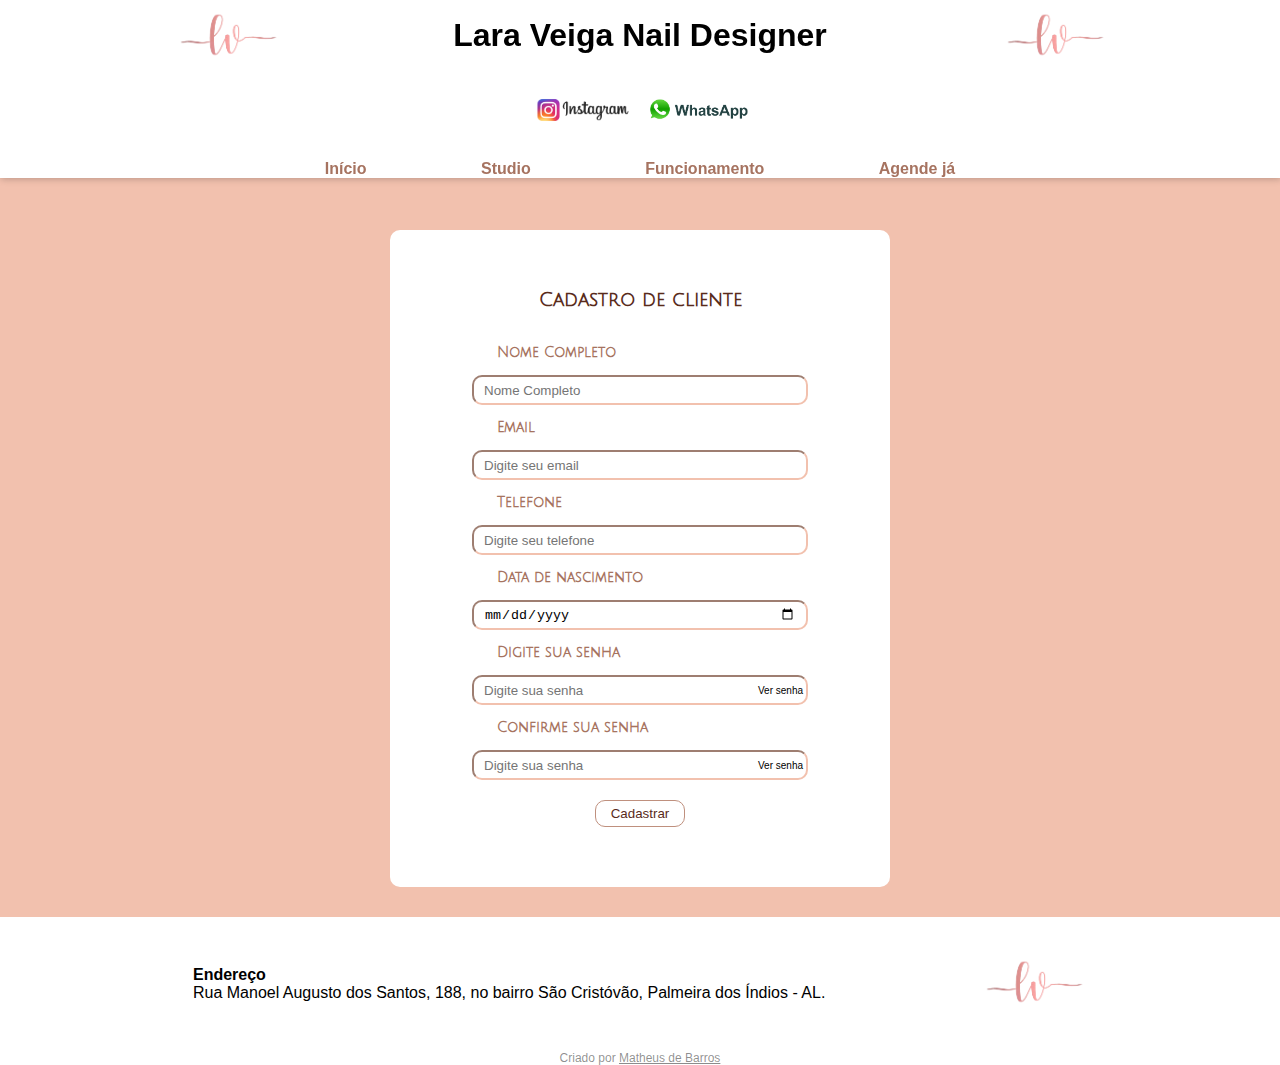
<file: cadastro/cadastro.html>
<!DOCTYPE html>
<html lang="pt-br">
<head>
    <meta charset="UTF-8">
    <meta name="viewport" content="width=device-width, initial-scale=1.0">
    <link rel="shortcut icon" href="imagens/favicon.ico" type="image/x-icon">
    <title>Lara Beatiful</title>
    <link rel="stylesheet" href="estilo/style.css">
    <script src="cadastro.js"></script>
</head>

<body>
 
    <header id="menu"> 
        <div class="cabeçalho">

            <div id="logolara">

                <img id="logolaradiv" src="imagens/laraveiga.png" alt="logolara">

                <h1 id="laravtitulo1">Lara Veiga Nail Designer</h1>

                <img id="logolaradiv" src="imagens/laraveiga.png" alt="logolara">             

            </div>
            
            <div class="logo-contato">

                <a href="https://www.instagram.com/laraveiga_designer/" target="_blank"><img id="instagram-logo" src="imagens/instagram.png" alt="instagam"></a>

                <a href="https://api.whatsapp.com/send/?phone=5582981475147&text&type=phone_number&app_absent=0" target="_blank"><img id="logowhatsapp" src="imagens/whatsapp.png" alt="whatsapp">
                </a>

            </div>

        </div>

        <nav id="menunav">
            <a class="itens-menu" href="../home/index.html">Início</a>
            <a class="itens-menu" href="../studio/studio.html">Studio</a>
            <a class="itens-menu" href="../funcionamento/funcio.html">Funcionamento</a>
            <a class="itens-menu" href="../login/login.html">Agende já</a>
        </nav>

    </header>

    <main class="menu">
            <div>
                <h3>Cadastro de cliente</h3>
                <div>
                    <h4>Nome Completo</h4>
                    <input type="text" placeholder="Nome Completo">
                </div>
                <div>
                    <h4>Email</h4>
                    <input type="email" name="email" id="email" placeholder="Digite seu email">
                </div>
                <div>
                    <h4>Telefone</h4>
                    <input type="email" name="telefone" onkeyup="formatartelefone(this)" id="telefone" maxlength="11" placeholder="Digite seu telefone">
                </div>
                <div>
                    <h4>Data de nascimento</h4>
                    <input type="date" name="Data" id="data" placeholder="Digite a data de seu aniversário">
                </div>
                <div>
                    <h4>Digite sua senha</h4>
                    <input type="password" placeholder="Digite sua senha" id="senha">
                    <button onclick="showsenha()" class="checkbox"  > Ver senha</button>
                </div>
                <div>
                    <h4>Confirme sua senha</h4>
                    <input type="password" placeholder="Digite sua senha" id="confirmar-senha">
                    <button onclick="confirmacao()" class="checkbox"> Ver senha</button>
                </div>
                <div>
                    <a href="#"><button type="submit" name='submit'class="botoes">Cadastrar</button></a>
                </div>
            </div>
        </form>

    </main>

    <footer>
        <div id="rodapealto">
            <div class="nail-titulo">
                <p id="negrito">Endereço</p>
                <p>Rua Manoel Augusto dos Santos, 188, no bairro São Cristóvão, Palmeira dos Índios - AL.</p>
            </div>
    
            <div>
                <img id="logolaradiv" src="imagens/laraveiga.png" alt="logolara">
            </div>
        </div>
    </footer>
    
    <footer>
        <div class="rodape">
            <p>Criado por <a class="link-github" href="https://github.com/barrosmatheusc" target="_blank">Matheus de Barros</a></p>
        </div>
    </footer>

</body>
</html>
</file>
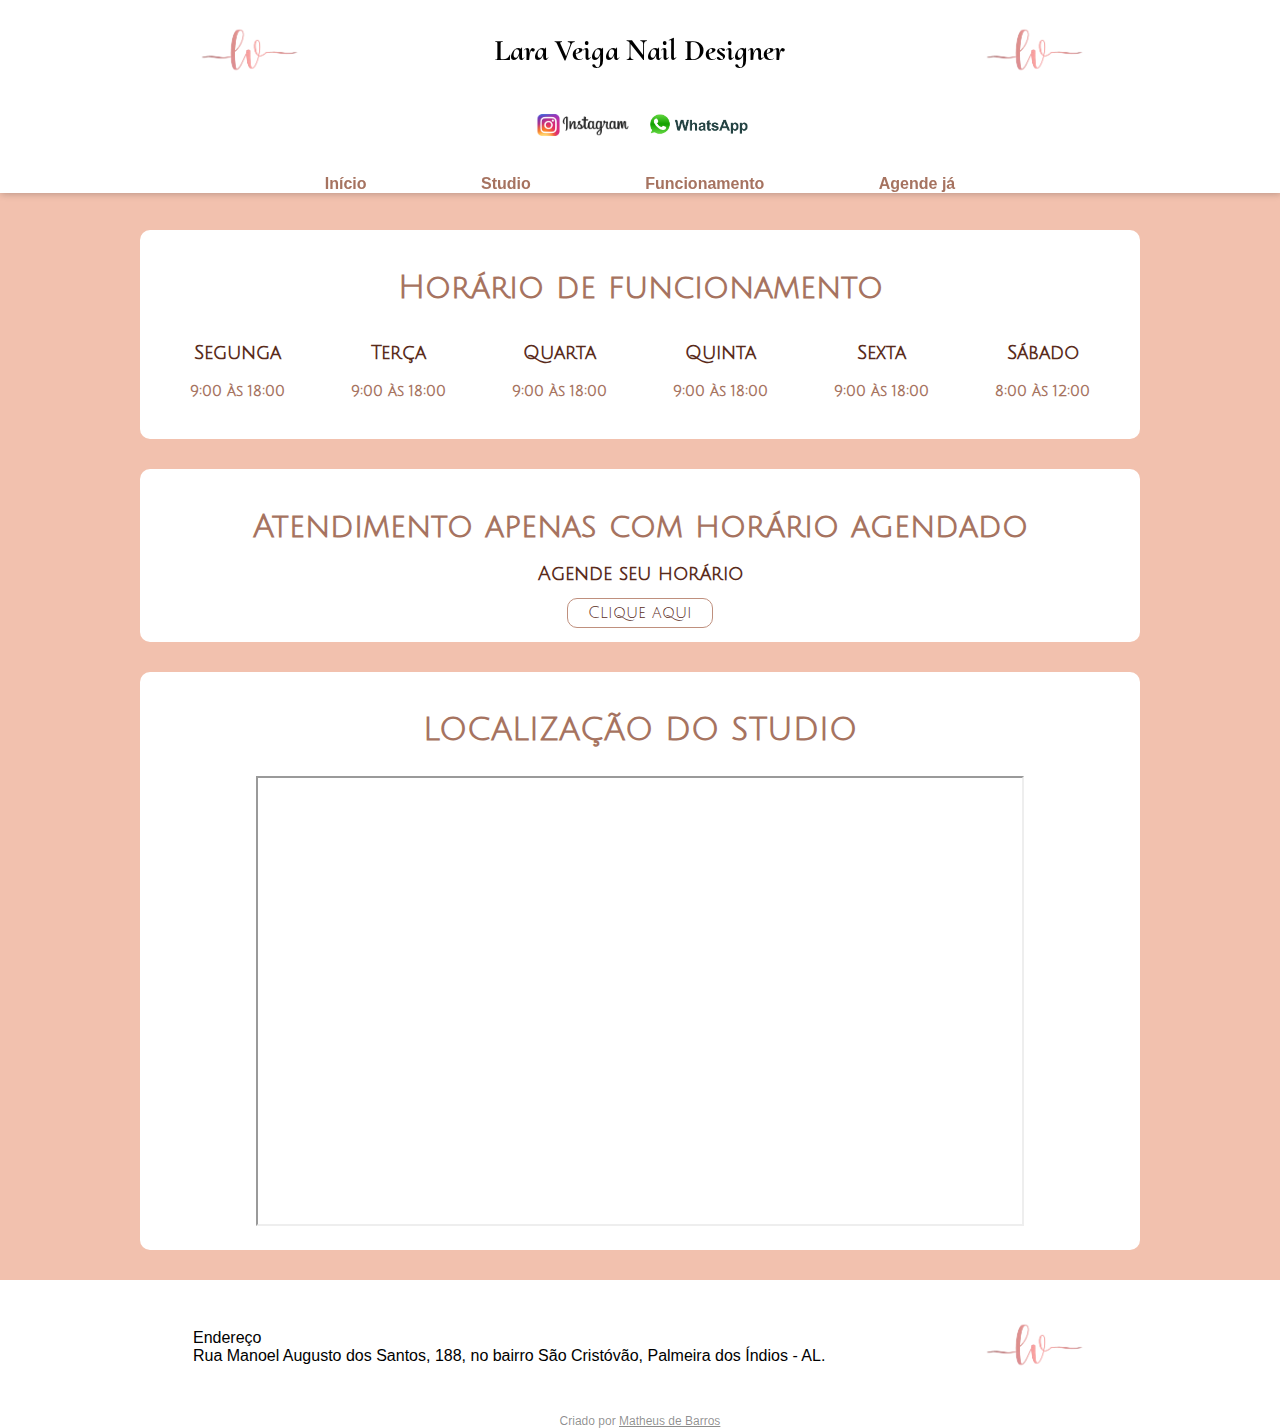
<file: funcionamento/funcio.html>
<!DOCTYPE html>
<html lang="pt-br">
<head>
    <meta charset="UTF-8">
    <meta name="viewport" content="width=device-width, initial-scale=1.0">
    <link rel="shortcut icon" href="imagens/favicon.ico" type="image/x-icon">
    <title>Lara Beatiful</title>
    <link rel="stylesheet" href="estilo/style.css">
</head>

<body>
 
    <header id="menu"> 
        <div class="cabeçalho">

            <div id="logolara">

                <img id="logolaradiv" src="imagens/laraveiga.png" alt="logolara">

                <h1 id="laravtitulo1">Lara Veiga Nail Designer</h1>

                <img id="logolaradiv" src="imagens/laraveiga.png" alt="logolara">             

            </div>
            
            <div class="logo-contato">

                <a href="https://www.instagram.com/laraveiga_designer/" target="_blank"><img id="instagram-logo" src="imagens/instagram.png" alt="instagam"></a>

                <a href="https://api.whatsapp.com/send/?phone=5582981475147&text&type=phone_number&app_absent=0" target="_blank"><img id="logowhatsapp" src="imagens/whatsapp.png" alt="whatsapp">
                </a>

            </div>

        </div>

        <nav id="menunav">
            <a class="itens-menu" href="../home/index.html">Início</a>
            <a class="itens-menu" href="../studio/studio.html">Studio</a>
            <a class="itens-menu" href="../funcionamento/funcio.html">Funcionamento</a>
            <a class="itens-menu" href="../login/login.html">Agende já</a>
        </nav>

    </header>

    <main id="horarios" class="mains">
        <h1>Horário de funcionamento</h1>
        <br>
        <div id="dias-semana">
            <h3>Segunga
                <p>9:00 às 18:00</p>
            </h3>
            <h3>Terça
                <p>9:00 às 18:00</p>
            </h3>
            <h3>Quarta
                <p>9:00 às 18:00</p>
            </h3>
            <h3>Quinta
                <p>9:00 às 18:00</p>
            </h3>
            <h3>Sexta
                <p>9:00 às 18:00</p>
            </h3>
            <h3>Sábado
                <p>8:00 às 12:00</p>
            </h3>
        </div>

    </main>

    <main class="menus">
        <div id="atendimento-func">
            <h1>Atendimento apenas com horário agendado</h1>
            <h3>Agende seu horário</h3>
            <a href="../login/login.html">Clique aqui</a>
        </div>

    </main>

    <main class="menus">
        <div id="mapa">
            <h1>LOCALIZAÇÃO DO STUDIO</h1>
            <iframe id="mapalink" src="https://www.google.com/maps/embed?pb=!1m14!1m8!1m3!1d1968.0323219034788!2d-36.6340547!3d-9.4157292!3m2!1i1024!2i768!4f13.1!3m3!1m2!1s0x7065fbc54bbd009%3A0x6124c28131f0b6a9!2sR.%20Manoel%20Augusto%20dos%20Santos%2C%20155%20-%20S%C3%A3o%20Crist%C3%B3v%C3%A3o%2C%20Palmeira%20dos%20%C3%8Dndios%20-%20AL%2C%2057601-160!5e0!3m2!1spt-BR!2sbr!4v1718822510567!5m2!1spt-BR!2sbr" width="600" height="450" allowfullscreen="" loading="lazy" referrerpolicy="no-referrer-when-downgrade"></iframe>
        </div>
    </main>

    <footer>
        <div id="rodapealto">
            <div class="nail-titulo">
                <p id="negrito">Endereço</p>
                <p>Rua Manoel Augusto dos Santos, 188, no bairro São Cristóvão, Palmeira dos Índios - AL.</p>
            </div>
    
            <div>
                <img id="logolaradiv" src="imagens/laraveiga.png" alt="logolara">
            </div>
        </div>
    </footer>
    
    <footer>
        <div class="rodape">
            <p>Criado por <a class="link-github" href="https://github.com/barrosmatheusc" target="_blank">Matheus de Barros</a></p>
        </div>
    </footer>

</body>

</html>
</file>
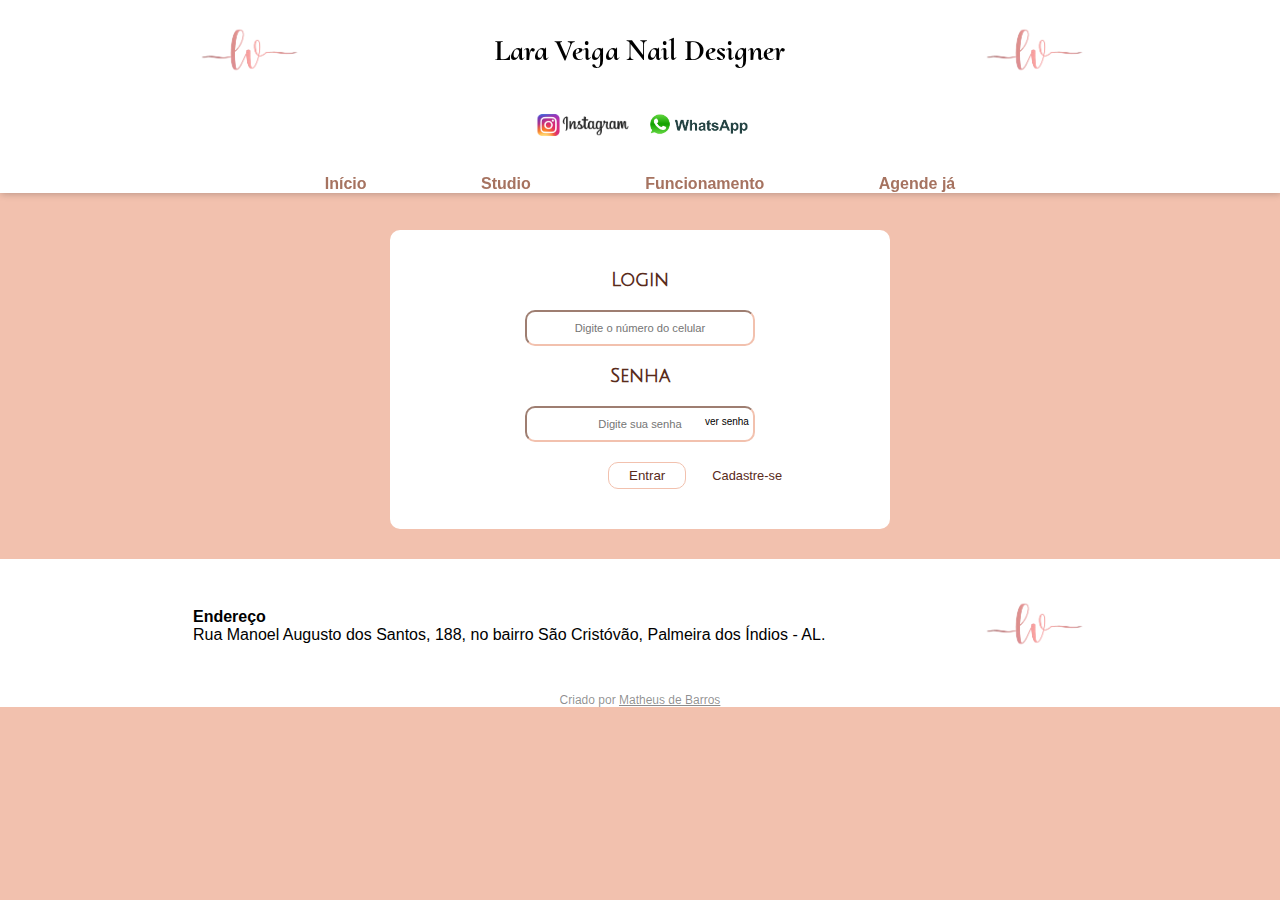
<file: login/login.html>
<!DOCTYPE html>
<html lang="pt-br">
<head>
    <meta charset="UTF-8">
    <meta name="viewport" content="width=device-width, initial-scale=1.0">
    <link rel="shortcut icon" href="imagens/favicon.ico" type="image/x-icon">
    <title>Lara Beatiful</title>
    <link rel="stylesheet" href="estilo/style.css">
    <script src="login.js"></script>
</head>

<body>
 
    <header id="menu"> 
        <div class="cabeçalho">

            <div id="logolara">

                <img id="logolaradiv" src="imagens/laraveiga.png" alt="logolara">

                <h1 id="laravtitulo1">Lara Veiga Nail Designer</h1>

                <img id="logolaradiv" src="imagens/laraveiga.png" alt="logolara">             

            </div>
            
            <div class="logo-contato">

                <a href="https://www.instagram.com/laraveiga_designer/" target="_blank"><img id="instagram-logo" src="imagens/instagram.png" alt="instagam"></a>

                <a href="https://api.whatsapp.com/send/?phone=5582981475147&text&type=phone_number&app_absent=0" target="_blank"><img id="logowhatsapp" src="imagens/whatsapp.png" alt="whatsapp">
                </a>

            </div>

        </div>

        <nav id="menunav">
            <a class="itens-menu" href="../home/index.html">Início</a>
            <a class="itens-menu" href="../studio/studio.html">Studio</a>
            <a class="itens-menu" href="../funcionamento/funcio.html">Funcionamento</a>
            <a class="itens-menu" href="../login/login.html">Agende já</a>
        </nav>

    </header>

    <main class="menu">
            <div>
                <h3>Login</h3>
                <input type="text" placeholder="Digite o número do celular" onkeyup="formatartelefone(this)" name="login" maxlength="11" id="login">
                <h3>Senha</h3>
                    <input type="password" name="senha" placeholder="Digite sua senha" id="password">
                    <button onclick="checkbox()" class="checkbox">ver senha</button>
                    <br>
                    <input type="submit" value="Entrar" onclick="login(); return false" class="botoes">
                    <a href="../cadastro/cadastro.html"><label class="mostrarsenha" for="text">Cadastre-se</label></a>
            </div>
        </form>
    </main>

    <footer>
        <div id="rodapealto">
            <div class="nail-titulo">
                <p id="negrito">Endereço</p>
                <p>Rua Manoel Augusto dos Santos, 188, no bairro São Cristóvão, Palmeira dos Índios - AL.</p>
            </div>
    
            <div>
                <img id="logolaradiv" src="imagens/laraveiga.png" alt="logolara">
            </div>
        </div>
    </footer>
    
    <footer>
        <div class="rodape">
            <p>Criado por <a class="link-github" href="https://github.com/barrosmatheusc" target="_blank">Matheus de Barros</a></p>
        </div>
    </footer>

</body>
</html>
</file>
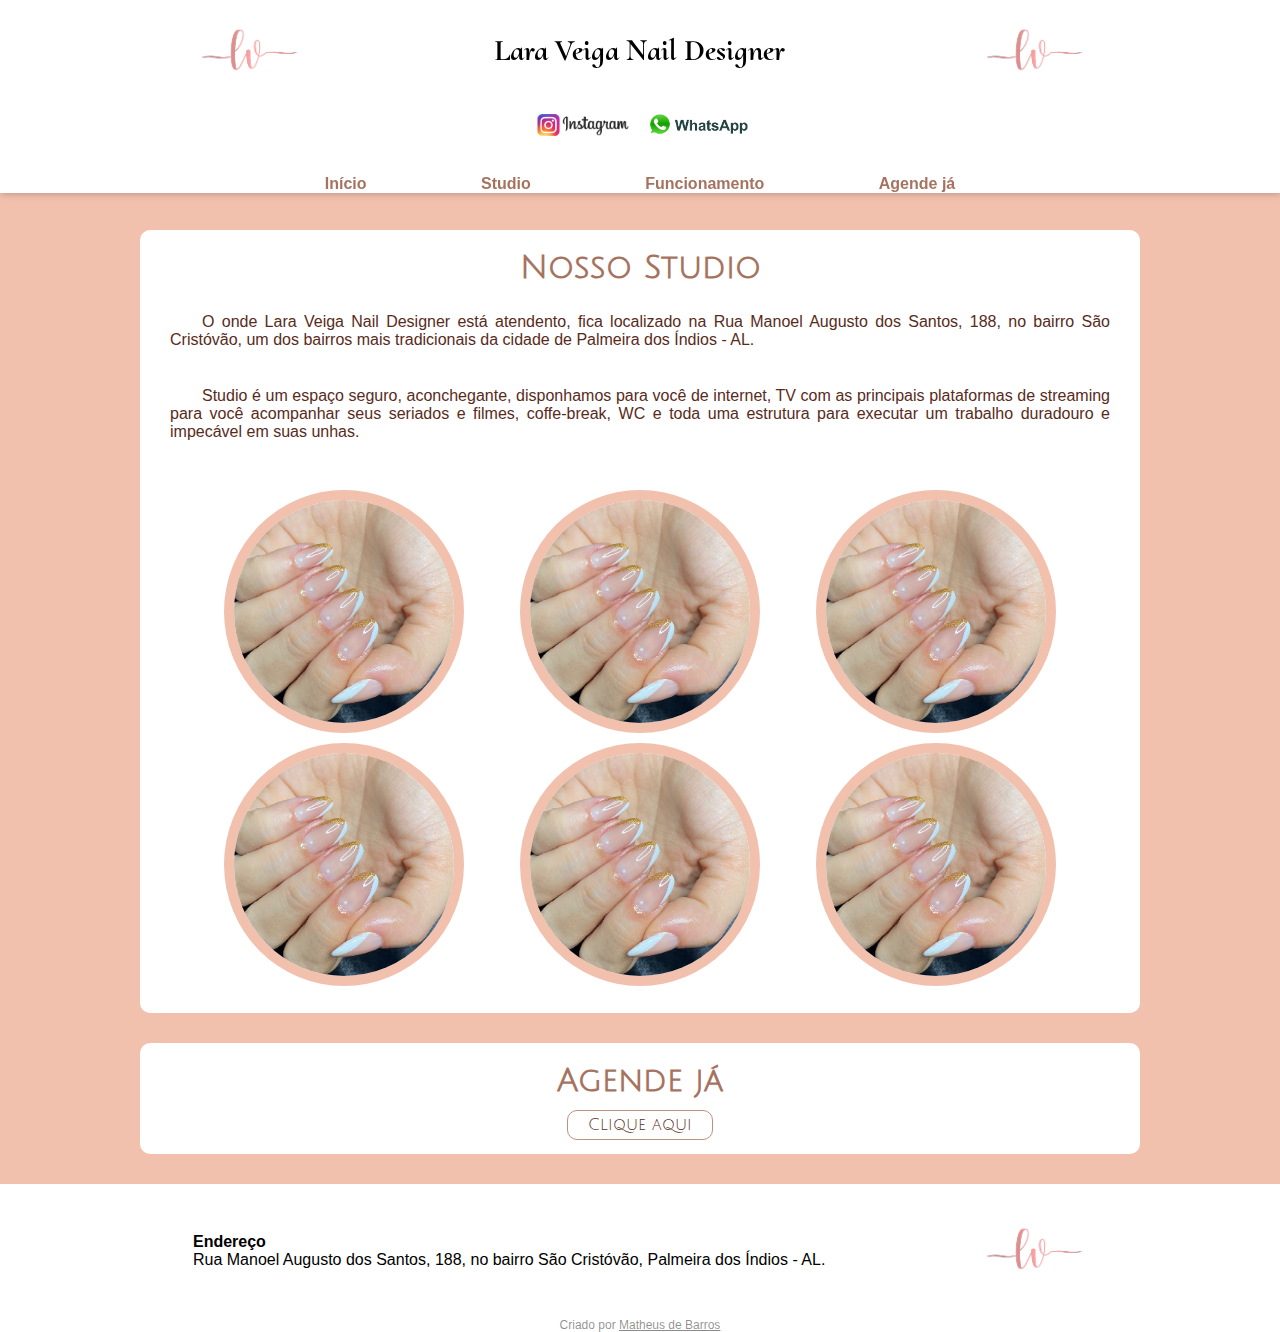
<file: studio/studio.html>
<!DOCTYPE html>
<html lang="pt-br">
<head>
    <meta charset="UTF-8">
    <meta name="viewport" content="width=device-width, initial-scale=1.0">
    <link rel="shortcut icon" href="imagens/favicon.ico" type="image/x-icon">
    <title>Lara Beatiful</title>
    <link rel="stylesheet" href="estilo/style.css">
</head>

<body>
 
    <header id="menu"> 
        <div class="cabeçalho">

            <div id="logolara">

                <img id="logolaradiv" src="imagens/laraveiga.png" alt="logolara">

                <h1 id="laravtitulo1">Lara Veiga Nail Designer</h1>

                <img id="logolaradiv" src="imagens/laraveiga.png" alt="logolara">             

            </div>
            
            <div class="logo-contato">

                <a href="https://www.instagram.com/laraveiga_designer/" target="_blank"><img id="instagram-logo" src="imagens/instagram.png" alt="instagam"></a>

                <a href="https://api.whatsapp.com/send/?phone=5582981475147&text&type=phone_number&app_absent=0" target="_blank"><img id="logowhatsapp" src="imagens/whatsapp.png" alt="whatsapp">
                </a>

            </div>

        </div>

        <nav id="menunav">
            <a class="itens-menu" href="../home/index.html">Início</a>
            <a class="itens-menu" href="../studio/studio.html">Studio</a>
            <a class="itens-menu" href="../funcionamento/funcio.html">Funcionamento</a>
            <a class="itens-menu" href="../login/login.html">Agende já</a>
        </nav>

    </header>

    <main class="mains">
        <h1>Nosso Studio</h1>
        <br>
        <p>O onde Lara Veiga Nail Designer está atendento, fica localizado na Rua Manoel Augusto dos Santos, 188, no bairro São Cristóvão, um dos bairros mais tradicionais da cidade de Palmeira dos Índios - AL.</p>
        <br>
        <p>Studio é um espaço seguro, aconchegante, disponhamos para você de internet, TV com as principais plataformas de streaming para você acompanhar seus seriados e filmes, coffe-break, WC e toda uma estrutura para executar um trabalho duradouro e impecável em suas unhas.</p>
        <br>
        <br>

        <div class="photostudio">
            <img src="../studio/imagens/Captura de tela 2024-06-12 092009.png" alt="photostudio1">
            <img src="../studio/imagens/Captura de tela 2024-06-12 092009.png" alt="photostudio2">
            <img src="../studio/imagens/Captura de tela 2024-06-12 092009.png" alt="photostudio3">
        </div>

        <div class="photostudio">
            <img src="../studio/imagens/Captura de tela 2024-06-12 092009.png" alt="photostudio4">
            <img src="../studio/imagens/Captura de tela 2024-06-12 092009.png" alt="photostudio5">
            <img src="../studio/imagens/Captura de tela 2024-06-12 092009.png" alt="photostudio6">
        </div>
        
    </main>

    
    <main id="agendamento" class="mains">

        <div>
            <h1 class="titulo-h1" >Agende já</h1>
        </div>
        
        <br>
        <div id="divbotao">
            <a class="botoes" href="../login/login.html">Clique aqui</a>
        </div>

    </main>


    <footer>
        <div id="rodapealto">
            <div class="nail-titulo">
                <p id="negrito">Endereço</p>
                <p>Rua Manoel Augusto dos Santos, 188, no bairro São Cristóvão, Palmeira dos Índios - AL.</p>
            </div>
    
            <div>
                <img id="logolaradiv" src="imagens/laraveiga.png" alt="logolara">
            </div>
        </div>
    </footer>
    
    <footer>
        <div class="rodape">
            <p>Criado por <a class="link-github" href="https://github.com/barrosmatheusc" target="_blank">Matheus de Barros</a></p>
        </div>
    </footer>

</body>

</html>
</file>
<file: cadastro/estilo/style.css>
@charset "UTF-8";

@import url('https://fonts.googleapis.com/css2?family=Cormorant+Upright:wght@300&display=swap');

@import url('https://fonts.googleapis.com/css2?family=Julius+Sans+One&display=swap');

/* VARIÁVEIS PARA CORES */
:root {
    --cor1: #592B1B;
    --cor2: #A67360;
    --cor3: #BF907E;
    --cor4: #F2C1AE;
    --cor5: #000101;

    --fonte-padrao: 'Segoe UI', Tahoma, Geneva, Verdana, sans-serif;
    --fonte-titulo: "Julius Sans One", sans-serif;
    --fonte-destaque: "Cormorant Upright", serif;
}

*{
    margin: 0;
    padding: 0;
    box-sizing: border-box;
}
/* CORPO */
body {
    width: 100%;
    margin: 0px;
    background-color: var(--cor4);
    padding: 0px;
    align-items: center;
    font-family: 'Segoe UI', Tahoma, Geneva, Verdana, sans-serif;

    /* MENU */
}

header{
    width: 100%;
    background-color: white;
}

#menu {
    position: fixed;
    top: 0;
    left: 0;
    z-index: 1000;
    box-shadow: 1px 1px 7px #0001013a;
    
}

.logo-contato {
    height: 60px;
    display: flex;
    justify-content: center;
    margin: 10px 0 20px 0;
}

header .logo-contato {
    width: 100%;
}

#instagram-logo {
    max-height: 60px; /* Redimensiona os ícones para dispositivos móveis */
}

#logowhatsapp {
    margin-top: 10px;
    max-height: 40px;
}

/* LOGO */
#logolara {
    height: 70PX;
    display: flex;
    align-content: center;
    justify-content: space-evenly;
    align-items: center;
}

#logolaradiv {
    height: 50px;
    left: auto;
}

/* titulo lara veiga nail designer */
#laravtitulo1 {
    max-width: 100%;
    font-size: 2em; /* Reduz o tamanho do título para dispositivos móveis */
    padding: 10px 0;
}

/* NAVEGAÇÃO MENU */

#menunav {
    text-align: center;
    max-width: 100%;
}

#menunav a {
    width: 100px;
    padding: 2px 15px 2px 15px;
    font-weight: bold;
    color: var(--cor2);
    border-radius: 5px;
    margin: 0 40px 0 40px;
    transition-duration: 0.3s;
}

#menunav a:hover {
    background-color: var(--cor2);
    color: white;
}

/* CADA INTEM DO MENU */
.itens-menu {
    padding: 0px 0px 0px 0px;
    text-decoration: none;
    color: black;
}

/* toda partde de cima (nome e logo) */
.menu {
    background-color: white;
    font-family: var(--fonte-titulo);
    color: var(--cor2);
    text-align: center;
    border-radius: 10px;
    height: auto;
    max-width: 500px;
    min-width: 400px;
    margin: 230px auto 30px auto;
    padding: 40px
}
.menu input {
    border-color: var(--cor4);
}

.menu h3 {
    padding: 20px;
    color: var(--cor1);
}

.menu h4 {
    font-size: 0.9em;
    text-align: left;
    padding-left: 52px;
    margin: 15px;
}

.menu input {
    width: 80%;
    height: 30px;
    border-radius: 10px;
    padding: 10px;
}

.checkbox {
    display: inline-flex;
    border: transparent;
    background-color: transparent;
    font-size: 10px;
    position: absolute;
    margin-top: 10px;
    margin-left: -50px;
}

.checkbox:active {
    color: red;
}

.botoes {
    margin: 20px;
    padding: 5px 15px;
    color: var(--cor1);
    text-decoration: none;
    border: solid 1px var(--cor3);
    border-radius: 10px;
    background-color:  transparent;
}

.botoes:hover {
    color: white;
    background-color: var(--cor4);
}

#rodapealto {
    background-color: white;
    display: flex;
    width: auto;
    min-height: 130px;
    align-items: center;
    justify-content: space-evenly;
    margin: 30px 0 0 0;
    padding: 40px;
    bottom: 0; 
}

#negrito {
    font-weight: bold;
}

#logowhatsapp-rodape {
    display: flex;
    height: 40px;
    margin-top: 10px;
}

.rodape {
    background-color: white;
    color: #00010173;
    font-size: 12px;
    text-align: center;
}

.link-github {
    color: #00010173;
}

.link-github:hover {
    color: #000000;
}

@media (max-width: 450px) {

    #menunav a {
        width: 100px;
        padding: 2px 10px;
        border-radius: 5px;
        margin: 0 auto 0 auto;
        transition-duration: 0.3s;
    }
    
    #menunav a:hover {
        background-color: var(--cor2);
        color: white;
    }
    
    /* CADA INTEM DO MENU */
    .itens-menu {
        font-size: 0.8em;
        padding: 0px 0px 0px 0px;
        margin: auto 10px;
        text-decoration: none;
        color: black;
    }

    #instagram-logo {
        max-height: 40px; /* Redimensiona os ícones para dispositivos móveis */
    }
    
    #logowhatsapp {
        margin-top: 5px;
        max-height: 30px;
    }
}
</file>
<file: funcionamento/estilo/style.css>
@charset "UTF-8";

@import url('https://fonts.googleapis.com/css2?family=Cormorant+Upright:wght@300&display=swap');

@import url('https://fonts.googleapis.com/css2?family=Julius+Sans+One&display=swap');

/* VARIÁVEIS PARA CORES */
:root {
    --cor1: #592B1B;
    --cor2: #A67360;
    --cor3: #BF907E;
    --cor4: #F2C1AE;
    --cor5: #000101;

    --fonte-padrao: 'Segoe UI', Tahoma, Geneva, Verdana, sans-serif;
    --fonte-titulo: "Julius Sans One", sans-serif;
    --fonte-destaque: "Cormorant Upright", serif;
}

*{
    margin: 0;
    padding: 0;
    box-sizing: border-box;
}
/* CORPO */
body {
    width: 100%;
    margin: 0px;
    background-color: var(--cor4);
    padding: 0px;
    align-items: center;
    font-family: 'Segoe UI', Tahoma, Geneva, Verdana, sans-serif;

    /* MENU */
}

header{
    width: 100%;
    background-color: white;
}

#menu {
    position: fixed;
    top: 0;
    left: 0;
    z-index: 1000;
    box-shadow: 1px 1px 7px #0001013a;
    
}

.logo-contato {
    height: 60px;
    display: flex;
    justify-content: center;
    margin: 10px 0 20px 0;
}

header .logo-contato {
    width: 100%;
}

#instagram-logo {
    max-height: 60px; /* Redimensiona os ícones para dispositivos móveis */
}

#logowhatsapp {
    margin-top: 10px;
    max-height: 40px;
}

/* LOGO */
#logolara {
    height: 70PX;
    display: flex;
    align-content: center;
    justify-content: space-evenly;
    align-items: center;
}

#logolaradiv {
    height: 50px;
    left: auto;
}

/* titulo lara veiga nail designer */
#laravtitulo1 {
    max-width: 100%;
    font-size: 2em; /* Reduz o tamanho do título para dispositivos móveis */
    padding: 10px 0;
}

/* NAVEGAÇÃO MENU */

#menunav {
    text-align: center;
    max-width: 100%;
}

#menunav a {
    width: 100px;
    padding: 2px 15px 2px 15px;
    font-weight: bold;
    color: var(--cor2);
    border-radius: 5px;
    margin: 0 40px 0 40px;
    transition-duration: 0.3s;
}

#menunav a:hover {
    background-color: var(--cor2);
    color: white;
}

/* CADA INTEM DO MENU */
.itens-menu {
    padding: 0px 0px 0px 0px;
    text-decoration: none;
    color: black;
}

/* toda partde de cima (nome e logo) */
.cabeçalho {
    width: 100%;
    text-align: center;
    padding: 15px 0 0 0;
    align-content: center;
    font-family: "Cormorant Upright", serif;
    font-weight: 300;
    font-style: normal;
    font-size: 15px;
    margin: 0px 0px 0px 0px;
}

.mains {
    background-color: white;
    font-family: var(--fonte-titulo);
    color: var(--cor2);
    text-align: center;
    border-radius: 10px;
    height: auto;
    max-width: 1000px;
    min-width: 400px;
    margin: 230px auto 30px auto;
    padding: 20px
}

.menus {
    background-color: white;
    font-family: var(--fonte-titulo);
    color: var(--cor2);
    text-align: center;
    border-radius: 10px;
    height: auto;
    max-width: 1000px;
    min-width: 400px;
    margin: 30px auto 30px auto;
    padding: 20px
}

#dias-semana {
    align-items: center;
    justify-content: center;
}

main h1 {
    margin: 20px;
}

#dias-semana h3 {
    display: inline-block;
    color: var(--cor1);
    margin: auto 30px;
}

#dias-semana p {
    color: var(--cor2);
    font-weight: 600;
    margin: 20px auto;
    font-size: 0.8em;
}

#atendimento-func h3 {
    margin: 20px;
    color: var(--cor1);
}

#atendimento-func a {
    margin-bottom: 20px;
    padding: 5px 20px;
    color: var(--cor1);
    text-decoration: none;
    border: solid 1px var(--cor3);
    border-radius: 10px;
    background-color:  transparent;
}

#atendimento-func a:hover {
        color: white;
        background-color: var(--cor4);
}

#mapa h1 {
    margin-bottom: 3%;
}

#mapalink {
    width: 80%;
}


#rodapealto {
    background-color: white;
    display: flex;
    width: auto;
    min-height: 130px;
    align-items: center;
    justify-content: space-evenly;
    margin: 30px 0 0 0;
    padding: 40px;
    bottom: 0; 
}

.negrito {
    font-weight: bold;
}

#logowhatsapp-rodape {
    display: flex;
    height: 40px;
    margin-top: 10px;
}

.rodape {
    background-color: white;
    color: #00010173;
    font-size: 12px;
    text-align: center;
}

.link-github {
    color: #00010173;
}

.link-github:hover {
    color: #000000;
}

@media (max-width: 450px) {

    #menunav a {
        width: 100px;
        padding: 2px 10px;
        border-radius: 5px;
        margin: 0 auto 0 auto;
        transition-duration: 0.3s;
    }
    
    #menunav a:hover {
        background-color: var(--cor2);
        color: white;
    }
    
    /* CADA INTEM DO MENU */
    .itens-menu {
        font-size: 0.8em;
        padding: 0px 0px 0px 0px;
        margin: auto 10px;
        text-decoration: none;
        color: black;
    }

    #instagram-logo {
        max-height: 40px; /* Redimensiona os ícones para dispositivos móveis */
    }
    
    #logowhatsapp {
        margin-top: 5px;
        max-height: 30px;
    }

    #dias-semana {
        display: block;
        align-items: center;
        justify-content: center;
    }
    
    
}
</file>
<file: login/estilo/style.css>
@charset "UTF-8";

@import url('https://fonts.googleapis.com/css2?family=Cormorant+Upright:wght@300&display=swap');

@import url('https://fonts.googleapis.com/css2?family=Julius+Sans+One&display=swap');

/* VARIÁVEIS PARA CORES */
:root {
    --cor1: #592B1B;
    --cor2: #A67360;
    --cor3: #BF907E;
    --cor4: #F2C1AE;
    --cor5: #000101;

    --fonte-padrao: 'Segoe UI', Tahoma, Geneva, Verdana, sans-serif;
    --fonte-titulo: "Julius Sans One", sans-serif;
    --fonte-destaque: "Cormorant Upright", serif;
}

*{
    margin: 0;
    padding: 0;
    box-sizing: border-box;
}
/* CORPO */
body {
    width: 100%;
    margin: 0px;
    background-color: var(--cor4);
    padding: 0px;
    align-items: center;
    font-family: 'Segoe UI', Tahoma, Geneva, Verdana, sans-serif;

    /* MENU */
}

header{
    width: 100%;
    background-color: white;
}

#menu {
    position: fixed;
    top: 0;
    left: 0;
    z-index: 1000;
    box-shadow: 1px 1px 7px #0001013a;
    
}

.logo-contato {
    height: 60px;
    display: flex;
    justify-content: center;
    margin: 10px 0 20px 0;
}

header .logo-contato {
    width: 100%;
}

#instagram-logo {
    max-height: 60px; /* Redimensiona os ícones para dispositivos móveis */
}

#logowhatsapp {
    margin-top: 10px;
    max-height: 40px;
}

/* LOGO */
#logolara {
    height: 70PX;
    display: flex;
    align-content: center;
    justify-content: space-evenly;
    align-items: center;
}

#logolaradiv {
    height: 50px;
    left: auto;
}

/* titulo lara veiga nail designer */
#laravtitulo1 {
    max-width: 100%;
    font-size: 2em; /* Reduz o tamanho do título para dispositivos móveis */
    padding: 10px 0;
}

/* NAVEGAÇÃO MENU */

#menunav {
    text-align: center;
    max-width: 100%;
}

#menunav a {
    width: 100px;
    padding: 2px 15px 2px 15px;
    font-weight: bold;
    color: var(--cor2);
    border-radius: 5px;
    margin: 0 40px 0 40px;
    transition-duration: 0.3s;
}

#menunav a:hover {
    background-color: var(--cor2);
    color: white;
}

/* CADA INTEM DO MENU */
.itens-menu {
    padding: 0px 0px 0px 0px;
    text-decoration: none;
    color: black;
}

/* toda partde de cima (nome e logo) */
.cabeçalho {
    width: 100%;
    text-align: center;
    padding: 15px 0 0 0;
    align-content: center;
    font-family: "Cormorant Upright", serif;
    font-weight: 300;
    font-style: normal;
    font-size: 15px;
    margin: 0px 0px 0px 0px;
}


/* toda partde de cima (nome e logo) */
.menu {
    background-color: white;
    font-family: var(--fonte-titulo);
    color: var(--cor2);
    text-align: center;
    border-radius: 10px;
    height: auto;
    max-width: 500px;
    min-width: 400px;
    margin: 230px auto 30px auto;
    padding: 20px
}

.menu input {
    border-color: var(--cor4);
}

.menu h3 {
    padding: 20px;
    color: var(--cor1);
}

.menu a  {
    text-decoration: none;
    color: var(--cor1);
}

.menu a:hover {
    color: red;
}


.checkbox {
    color: #000000;
    font-family: var(--fonte-padrao);
    display: inline-flex;
    border: transparent;
    background-color: transparent;
    font-size: 10px;
    position: absolute;
    margin-top: 10px;
    margin-left: -50px;
}

.checkbox:active {
    color: red;
}

#login {
    padding: 10px;
    border-radius: 10px;
    width: 50%;
    font-size: 0.7em;
    text-align: center;
    text-decoration: none;
}

#password {
    text-align: center;
    width: 50%;
    padding: 10px;
    border-radius: 10px;
    width: 50%;
    font-size: 0.7em;
}

.mostrarsenha {
    font-family: var(--fonte-padrao);
    display: inline-flex;
    font-size: 0.8em;
    
}

input[type="checkbox"] {
    width: 20px;    
    padding-top: 20px;
    border: solid 2px black;
}

.botoes {
    margin: 20px 20px 20px 110px ;
    padding: 5px 20px;
    color: var(--cor1);
    text-decoration: none;
    border: solid 1px var(--cor3);
    border-radius: 10px;
    background-color:  transparent;
}

.botoes:hover {
    color: white;
    background-color: var(--cor4);
}



#rodapealto {
    background-color: white;
    display: flex;
    width: auto;
    min-height: 130px;
    align-items: center;
    justify-content: space-evenly;
    margin: 30px 0 0 0;
    padding: 40px;
    bottom: 0; 
}

#negrito {
    font-weight: bold;
}

#logowhatsapp-rodape {
    display: flex;
    height: 40px;
    margin-top: 10px;
}

.rodape {
    background-color: white;
    color: #00010173;
    font-size: 12px;
    text-align: center;
}

.link-github {
    color: #00010173;
}

.link-github:hover {
    color: #000000;
}

@media (max-width: 450px) {

    #menunav a {
        width: 100px;
        padding: 2px 10px;
        border-radius: 5px;
        margin: 0 auto 0 auto;
        transition-duration: 0.3s;
    }
    
    #menunav a:hover {
        background-color: var(--cor2);
        color: white;
    }
    
    /* CADA INTEM DO MENU */
    .itens-menu {
        font-size: 0.8em;
        padding: 0px 0px 0px 0px;
        margin: auto 10px;
        text-decoration: none;
        color: black;
    }

    #instagram-logo {
        max-height: 40px; /* Redimensiona os ícones para dispositivos móveis */
    }
    
    #logowhatsapp {
        margin-top: 5px;
        max-height: 30px;
    }
}
</file>
<file: studio/estilo/style.css>
@charset "UTF-8";

@import url('https://fonts.googleapis.com/css2?family=Cormorant+Upright:wght@300&display=swap');

@import url('https://fonts.googleapis.com/css2?family=Julius+Sans+One&display=swap');

/* VARIÁVEIS PARA CORES */
:root {
    --cor1: #592B1B;
    --cor2: #A67360;
    --cor3: #BF907E;
    --cor4: #F2C1AE;
    --cor5: #000101;

    --fonte-padrao: 'Segoe UI', Tahoma, Geneva, Verdana, sans-serif;
    --fonte-titulo: "Julius Sans One", sans-serif;
    --fonte-destaque: "Cormorant Upright", serif;
}

*{
    margin: 0;
    padding: 0;
    box-sizing: border-box;
}
/* CORPO */
body {
    width: 100%;
    margin: 0px;
    background-color: var(--cor4);
    padding: 0px;
    align-items: center;
    font-family: 'Segoe UI', Tahoma, Geneva, Verdana, sans-serif;

    /* MENU */
}

header{
    width: 100%;
    background-color: white;
}

#menu {
    position: fixed;
    top: 0;
    left: 0;
    z-index: 1000;
    box-shadow: 1px 1px 7px #0001013a;
    
}

.logo-contato {
    height: 60px;
    display: flex;
    justify-content: center;
    margin: 10px 0 20px 0;
}

header .logo-contato {
    width: 100%;
}

#instagram-logo {
    max-height: 60px; /* Redimensiona os ícones para dispositivos móveis */
}

#logowhatsapp {
    margin-top: 10px;
    max-height: 40px;
}

/* LOGO */
#logolara {
    height: 70PX;
    display: flex;
    align-content: center;
    justify-content: space-evenly;
    align-items: center;
}

#logolaradiv {
    height: 50px;
    left: auto;
}

/* titulo lara veiga nail designer */
#laravtitulo1 {
    max-width: 100%;
    font-size: 2em; /* Reduz o tamanho do título para dispositivos móveis */
    padding: 10px 0;
}

/* NAVEGAÇÃO MENU */

#menunav {
    text-align: center;
    max-width: 100%;
}

#menunav a {
    width: 100px;
    padding: 2px 15px 2px 15px;
    font-weight: bold;
    color: var(--cor2);
    border-radius: 5px;
    margin: 0 40px 0 40px;
    transition-duration: 0.3s;
}

#menunav a:hover {
    background-color: var(--cor2);
    color: white;
}

/* CADA INTEM DO MENU */
.itens-menu {
    padding: 0px 0px 0px 0px;
    text-decoration: none;
    color: black;
}

/* toda partde de cima (nome e logo) */
.cabeçalho {
    width: 100%;
    text-align: center;
    padding: 15px 0 0 0;
    align-content: center;
    font-family: "Cormorant Upright", serif;
    font-weight: 300;
    font-style: normal;
    font-size: 15px;
    margin: 0px 0px 0px 0px;
}

.mains {
    background-color: white;
    font-family: var(--fonte-titulo);
    color: var(--cor2);
    text-align: center;
    border-radius: 10px;
    height: auto;
    max-width: 1000px;
    min-width: 400px;
    margin: 230px auto 30px auto;
    padding: 20px
}

.mains p {
    text-indent: 2em;
    color: var(--cor1);
    font-family: var(--fonte-padrao);
    text-align: justify;
    padding: 10px;
}

.photostudio {
    height: auto;
}

.photostudio img {
    border: solid 10px var(--cor4);
    border-radius: 50%;
    width: 25%;
    margin: 3px 25px;
}

main > div p {
    width: 100%;
}

.botoes {
    margin-bottom: 20px;
    padding: 5px 20px;
    color: var(--cor1);
    text-decoration: none;
    border: solid 1px var(--cor3);
    border-radius: 10px;
    background-color:  transparent;
}

#agendamento {
    margin-top: 0px;
}

.botoes:hover {
    color: white;
    background-color: var(--cor4);
}


#rodapealto {
    background-color: white;
    display: flex;
    width: auto;
    min-height: 130px;
    align-items: center;
    justify-content: space-evenly;
    margin: 30px 0 0 0;
    padding: 40px;
    bottom: 0; 
}

#negrito {
    font-weight: bold;
}

#negrito {
    font-weight: bold;
}

#logowhatsapp-rodape {
    display: flex;
    height: 40px;
    margin-top: 10px;
}

.rodape {
    background-color: white;
    color: #00010173;
    font-size: 12px;
    text-align: center;
}

.link-github {
    color: #00010173;
}

.link-github:hover {
    color: #000000;
}

@media (max-width: 450px) {

    #menunav a {
        width: 100px;
        padding: 2px 10px;
        border-radius: 5px;
        margin: 0 auto 0 auto;
        transition-duration: 0.3s;
    }
    
    #menunav a:hover {
        background-color: var(--cor2);
        color: white;
    }
    
    /* CADA INTEM DO MENU */
    .itens-menu {
        font-size: 0.8em;
        padding: 0px 0px 0px 0px;
        margin: auto 10px;
        text-decoration: none;
        color: black;
    }

    #instagram-logo {
        max-height: 40px; /* Redimensiona os ícones para dispositivos móveis */
    }
    
    #logowhatsapp {
        margin-top: 5px;
        max-height: 30px;
    }

    .photostudio img {
        display: inline;
        border: solid 5px var(--cor4);
        border-radius: 50%;
        width: 40%;
        margin: 3px;
    }

    .nail-titulo p {
        font-size: 0.6em;
    }

}
</file>
